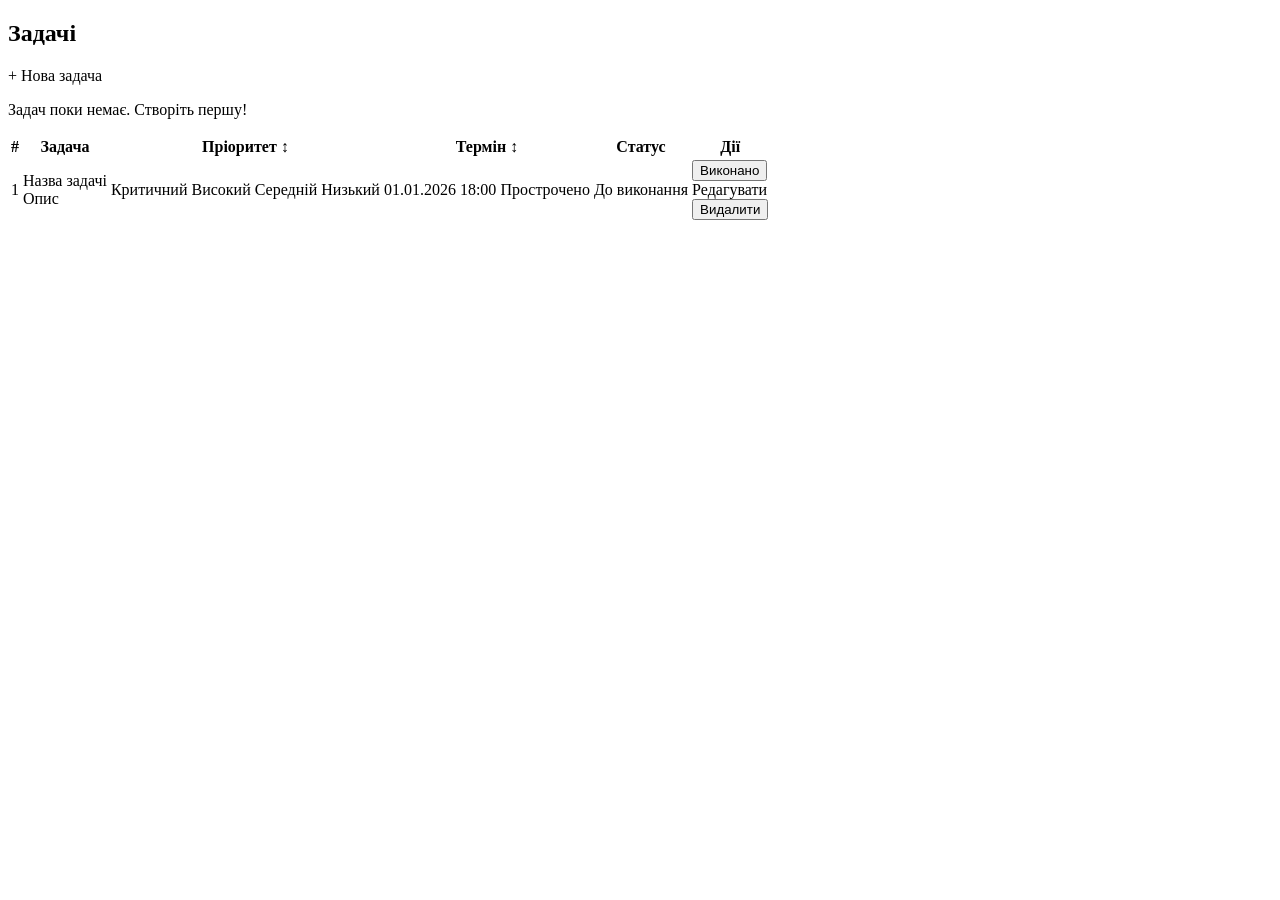
<file: src/main/resources/templates/index.html>
<!DOCTYPE html>
<html lang="uk" xmlns:th="http://www.thymeleaf.org">
<head th:replace="~{fragments/layout :: head('Задачі')}"></head>
<body>
<header th:replace="~{fragments/layout :: header}"></header>
<main>
    <div th:replace="~{fragments/layout :: flash}"></div>

    <section class="card">
        <div class="card-title">
            <h1>Задачі</h1>
            <a class="btn primary" th:href="@{/tasks/new}">+ Нова задача</a>
        </div>

        <p class="muted" th:if="${#lists.isEmpty(tasks)}">Задач поки немає. Створіть першу!</p>

        <table th:unless="${#lists.isEmpty(tasks)}">
            <thead>
            <tr>
                <th>#</th>
                <th>Задача</th>
                <th>
                    <a class="sort" title="Сортувати за пріоритетом"
                       th:href="@{/(sort='priority', dir=${sort == 'priority' and dir == 'desc' ? 'asc' : 'desc'})}">
                        Пріоритет
                        <span class="sort-icon" th:classappend="${sort != 'priority'} ? 'inactive'"
                              th:text="${sort == 'priority' ? (dir == 'desc' ? '↓' : '↑') : '↕'}">↕</span>
                    </a>
                </th>
                <th>
                    <a class="sort" title="Сортувати за терміном"
                       th:href="@{/(sort='dueDate', dir=${sort == 'dueDate' and dir == 'asc' ? 'desc' : 'asc'})}">
                        Термін
                        <span class="sort-icon" th:classappend="${sort != 'dueDate'} ? 'inactive'"
                              th:text="${sort == 'dueDate' ? (dir == 'desc' ? '↓' : '↑') : '↕'}">↕</span>
                    </a>
                </th>
                <th>Статус</th>
                <th>Дії</th>
            </tr>
            </thead>
            <tbody>
            <tr th:each="task : ${tasks}" th:classappend="${task.completed} ? 'done'">
                <td th:text="${task.id}">1</td>
                <td>
                    <div class="title" th:text="${task.title}">Назва задачі</div>
                    <div class="muted" th:text="${task.description} ?: 'Без опису'">Опис</div>
                </td>
                <td th:switch="${task.priority.code}">
                    <span th:case="'CRITICAL'" class="badge badge-critical" th:text="${task.priority.name}">Критичний</span>
                    <span th:case="'HIGH'" class="badge badge-high" th:text="${task.priority.name}">Високий</span>
                    <span th:case="'MEDIUM'" class="badge badge-medium" th:text="${task.priority.name}">Середній</span>
                    <span th:case="*" class="badge badge-low" th:text="${task.priority.name}">Низький</span>
                </td>
                <td>
                    <span th:text="${task.dueDate != null} ? ${#temporals.format(task.dueDate, 'dd.MM.yyyy HH:mm')} : 'Без терміну'">01.01.2026 18:00</span>
                    <span class="badge badge-overdue" th:if="${task.isOverdue(now)}">Прострочено</span>
                </td>
                <td th:text="${task.status.displayName}">До виконання</td>
                <td class="actions">
                    <form class="inline" th:unless="${task.completed}"
                          th:action="@{/tasks/{id}/complete(id=${task.id})}" method="post">
                        <button type="submit">Виконано</button>
                    </form>
                    <a class="btn" th:href="@{/tasks/{id}/edit(id=${task.id})}">Редагувати</a>
                    <form class="inline" th:action="@{/tasks/{id}/delete(id=${task.id})}" method="post">
                        <button type="submit" class="danger">Видалити</button>
                    </form>
                </td>
            </tr>
            </tbody>
        </table>
    </section>
</main>
</body>
</html>
</file>
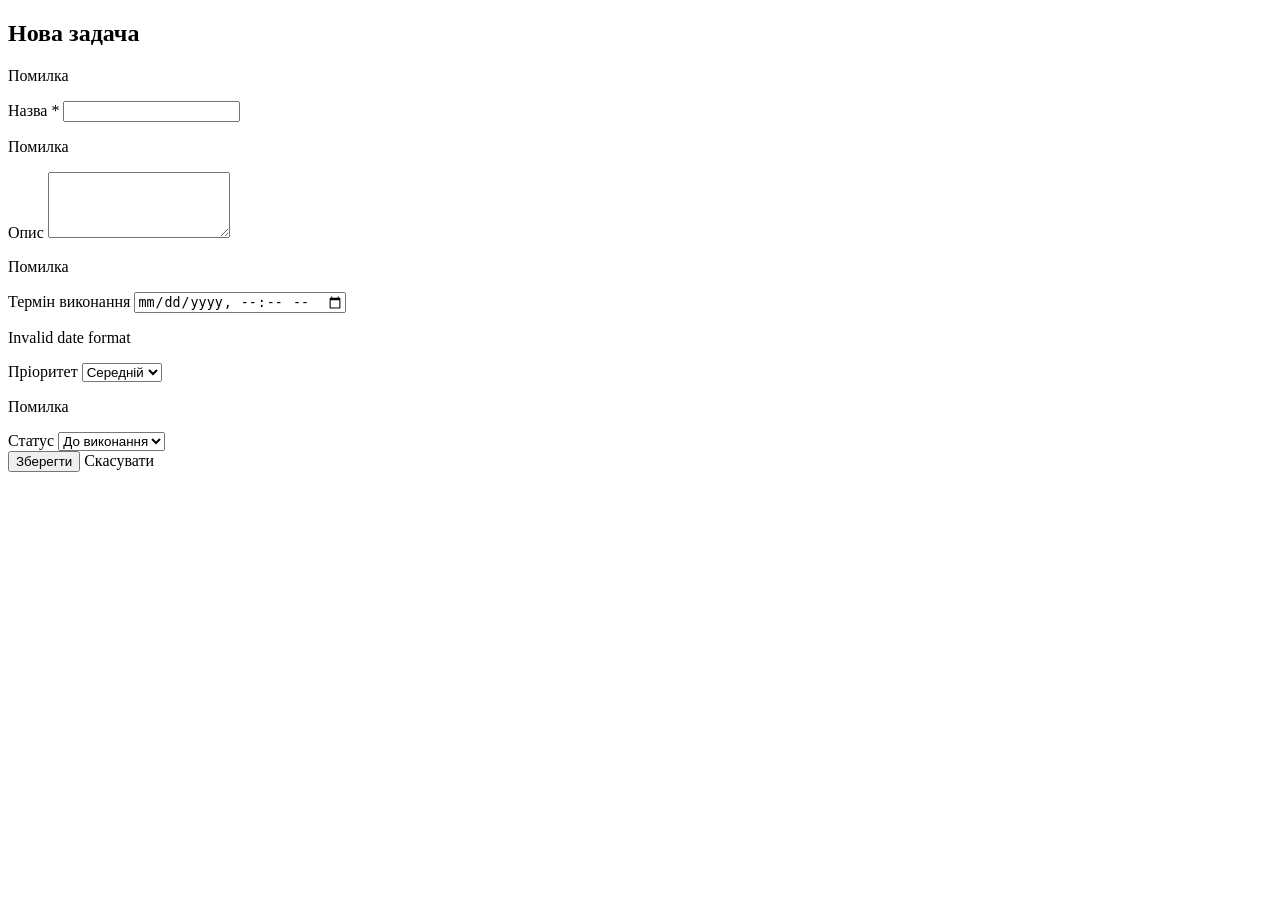
<file: src/main/resources/templates/task-form.html>
<!DOCTYPE html>
<html lang="uk" xmlns:th="http://www.thymeleaf.org">
<head th:replace="~{fragments/layout :: head(${taskId == null} ? 'Нова задача' : 'Редагування задачі')}"></head>
<body>
<header th:replace="~{fragments/layout :: header}"></header>
<main>
    <section class="card narrow">
        <h1 th:text="${taskId == null} ? 'Нова задача' : 'Редагування задачі'">Нова задача</h1>

        <form th:action="${taskId == null} ? @{/tasks} : @{/tasks/{id}(id=${taskId})}"
              th:object="${taskForm}" method="post" class="form">

            <div class="alert alert-err" th:if="${#fields.hasGlobalErrors()}">
                <p th:each="error : ${#fields.globalErrors()}" th:text="${error}">Помилка</p>
            </div>

            <div class="field">
                <label for="title">Назва *</label>
                <input type="text" id="title" th:field="*{title}" th:errorclass="invalid">
                <p class="field-error" th:if="${#fields.hasErrors('title')}" th:errors="*{title}">Помилка</p>
            </div>

            <div class="field">
                <label for="description">Опис</label>
                <textarea id="description" rows="4" th:field="*{description}" th:errorclass="invalid"></textarea>
                <p class="field-error" th:if="${#fields.hasErrors('description')}" th:errors="*{description}">Помилка</p>
            </div>

            <div class="field-row">
                <div class="field">
                    <label for="dueDate">Термін виконання</label>
                    <input type="datetime-local" id="dueDate" th:field="*{dueDate}" th:errorclass="invalid">
                    <p class="field-error" th:if="${#fields.hasErrors('dueDate')}">Invalid date format</p>
                </div>

                <div class="field">
                    <label for="priorityCode">Пріоритет</label>
                    <select id="priorityCode" th:field="*{priorityCode}" th:errorclass="invalid">
                        <option th:each="priority : ${priorities}" th:value="${priority.code}"
                                th:text="${priority.name}">Середній</option>
                    </select>
                    <p class="field-error" th:if="${#fields.hasErrors('priorityCode')}" th:errors="*{priorityCode}">Помилка</p>
                </div>

                <div class="field" th:if="${taskId != null}">
                    <label for="status">Статус</label>
                    <select id="status" th:field="*{status}">
                        <option th:each="status : ${statuses}" th:value="${status}"
                                th:text="${status.displayName}">До виконання</option>
                    </select>
                </div>
            </div>

            <div class="form-actions">
                <button type="submit" class="primary">Зберегти</button>
                <a class="btn" th:href="@{/}">Скасувати</a>
            </div>
        </form>
    </section>
</main>
</body>
</html>
</file>
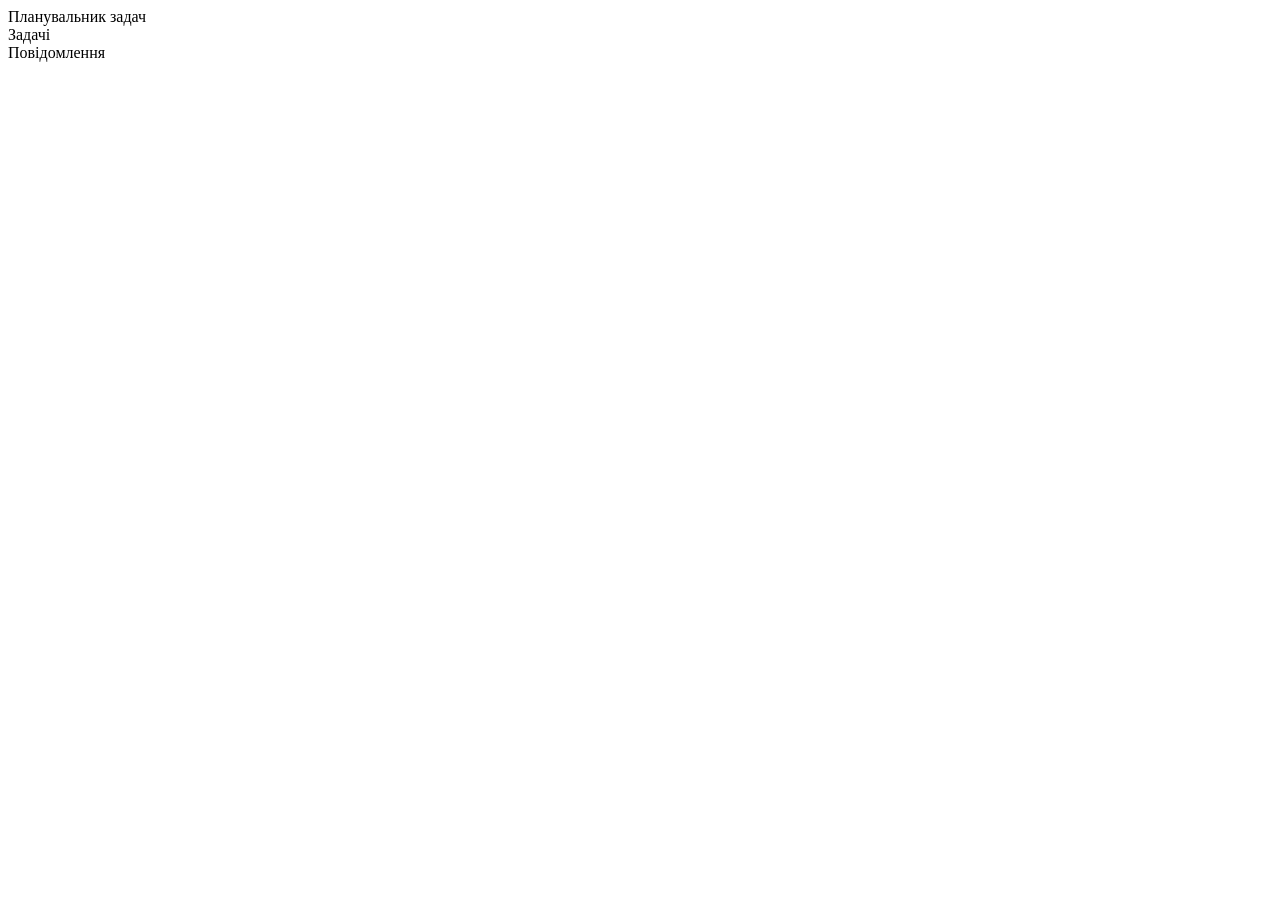
<file: src/main/resources/templates/fragments/layout.html>
<!DOCTYPE html>
<html lang="uk" xmlns:th="http://www.thymeleaf.org">
<head th:fragment="head(title)">
    <meta charset="UTF-8">
    <meta name="viewport" content="width=device-width, initial-scale=1">
    <title th:text="${title} + ' — Планувальник задач'">Планувальник задач</title>
    <link rel="stylesheet" th:href="@{/css/app.css}">
</head>
<body>
<header th:fragment="header">
    <a class="brand" th:href="@{/}">Планувальник задач</a>
    <nav>
        <a th:href="@{/}">Задачі</a>
    </nav>
</header>

<div th:fragment="flash" class="alert alert-ok" th:if="${message}" th:text="${message}">Повідомлення</div>
</body>
</html>
</file>
